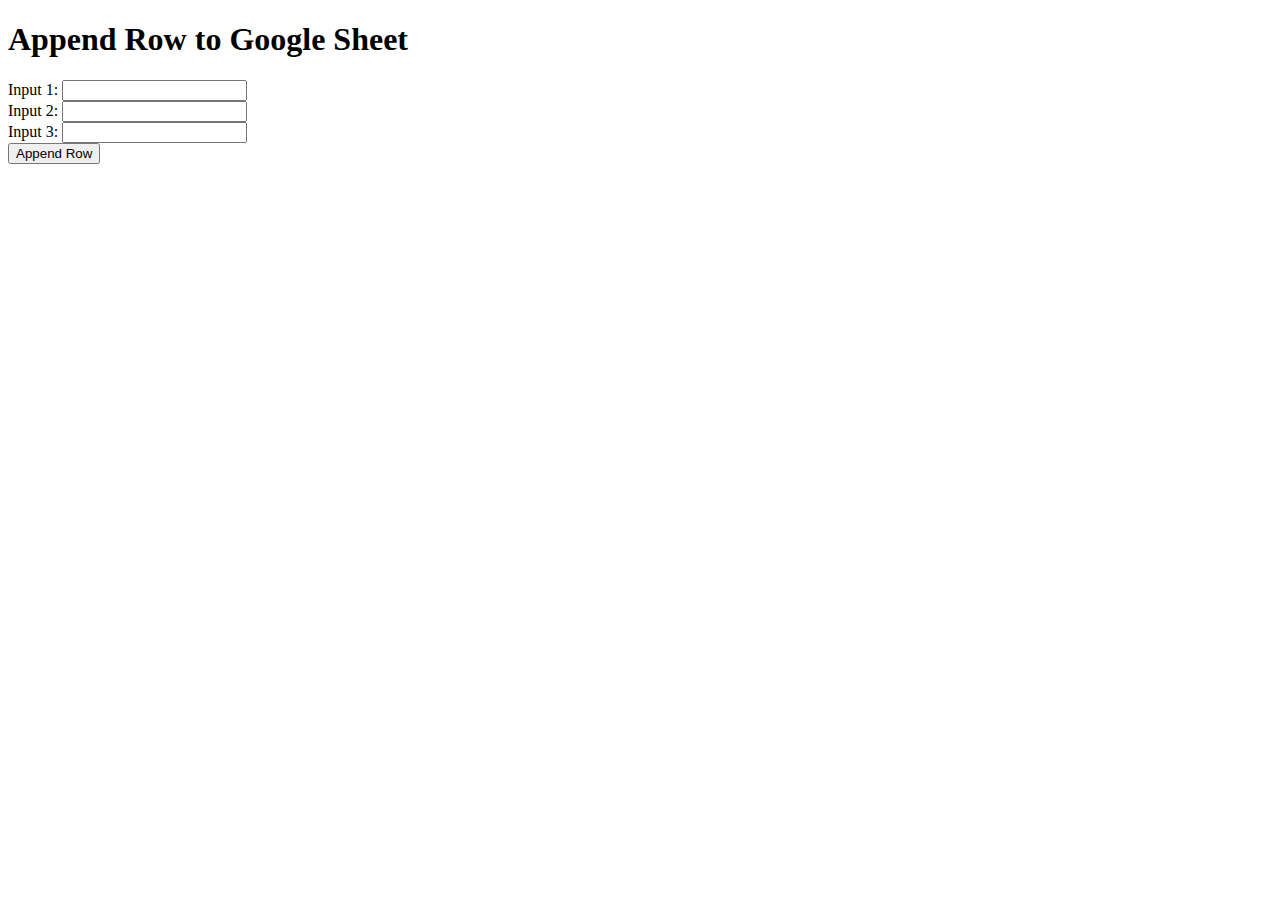
<file: sendData.html>
<!DOCTYPE html>
<html>
<head>
  <meta charset="UTF-8">
  <title>Append Row to Google Sheet</title>
</head>
<body>
  <h1>Append Row to Google Sheet</h1>
  <form id="input-form">
    <label for="input1">Input 1:</label>
    <input type="text" id="input1" name="input1">
    <br>
    <label for="input2">Input 2:</label>
    <input type="text" id="input2" name="input2">
    <br>
    <label for="input3">Input 3:</label>
    <input type="text" id="input3" name="input3">
    <br>
    <button type="submit">Append Row</button>
  </form>

  <script src="https://apis.google.com/js/api.js"></script>
  <script>
    // Client ID and API key from the Google Developers Console
    const CLIENT_ID = '110414588798816752291';
    const API_KEY = '091c70bf31e06aca8f6c53e14146ff8c6eae1d5d';

    // ID and name of the Google Sheet to append rows to
    const SHEET_ID = '1ywCRiYUUUTRF1RiwQ7XMt2-4IiQpceQTlKzOO1l_3kc';
    const SHEET_NAME = 'Orders';
    // Array to store input data
    let inputData = [];

    // Load the Google Sheets API
    gapi.load('client', start);

    function start() {
      gapi.client.init({
        apiKey: API_KEY,
        clientId: CLIENT_ID,
        discoveryDocs: ["https://sheets.googleapis.com/$discovery/rest?version=v4"],
        scope: "https://www.googleapis.com/auth/spreadsheets"
      }).then(() => {
        console.log('Google Sheets API client initialized!');
      });
    }

    // Handle form submission
    const form = document.getElementById('input-form');
    form.addEventListener('submit', (event) => {
      event.preventDefault();
      inputData = [
        document.getElementById('input1').value,
        document.getElementById('input2').value,
        document.getElementById('input3').value
      ];
      appendRow(inputData);
    });

    // Append a new row to the Google Sheet
    function appendRow(data) {
      const sheets = gapi.client.sheets.spreadsheets.values;
      const range = `${SHEET_NAME}!A:A`;
      const request = sheets.append({
        spreadsheetId: SHEET_ID,
        range: range,
        valueInputOption: 'RAW',
        insertDataOption: 'INSERT_ROWS',
        resource: { values: [data] },
      });
      request.then((response) => {
        console.log(`${response.result.updates.updatedCells} cells appended.`);
      }, (reason) => {
        console.error(`Failed to append row: ${reason.result.error.message}`);
      });
    }
  </script>
</body>
</html>
</file>
